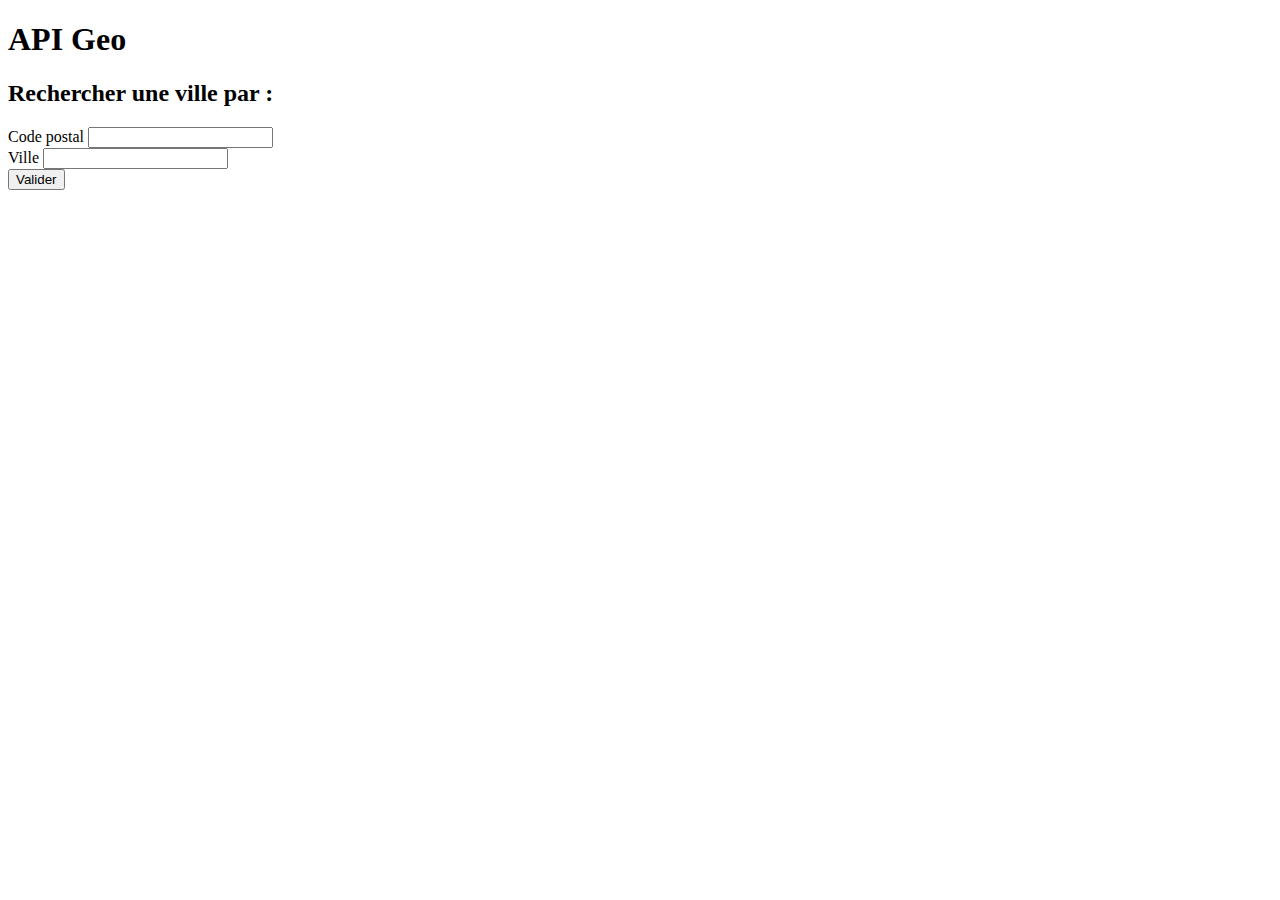
<file: api geo/index.html>
<!DOCTYPE html>
<html lang="en">
<head>
    <meta charset="UTF-8">
    <meta name="viewport" content="width=device-width, initial-scale=1.0">
    <title>API Geo</title>  
</head>
<body>
    <main>
        <h1>API Geo</h1>
        <h2>Rechercher une ville par : </h2>

        <form class="formAPI">
            <label>Code postal
                <input class="codepostal" type="text" name="codepostal" maxlength="5">
            </label>

            <br>

            <label>Ville
                <input class="ville" type="text" name="ville" id="ville" maxlength="20">
            </label>

            <br>
            
            <input type="submit" value="Valider">
        </form>

        <div class="result"></div>
    </main>

    <script src="script.js"></script>
</body>
</html>
</file>
